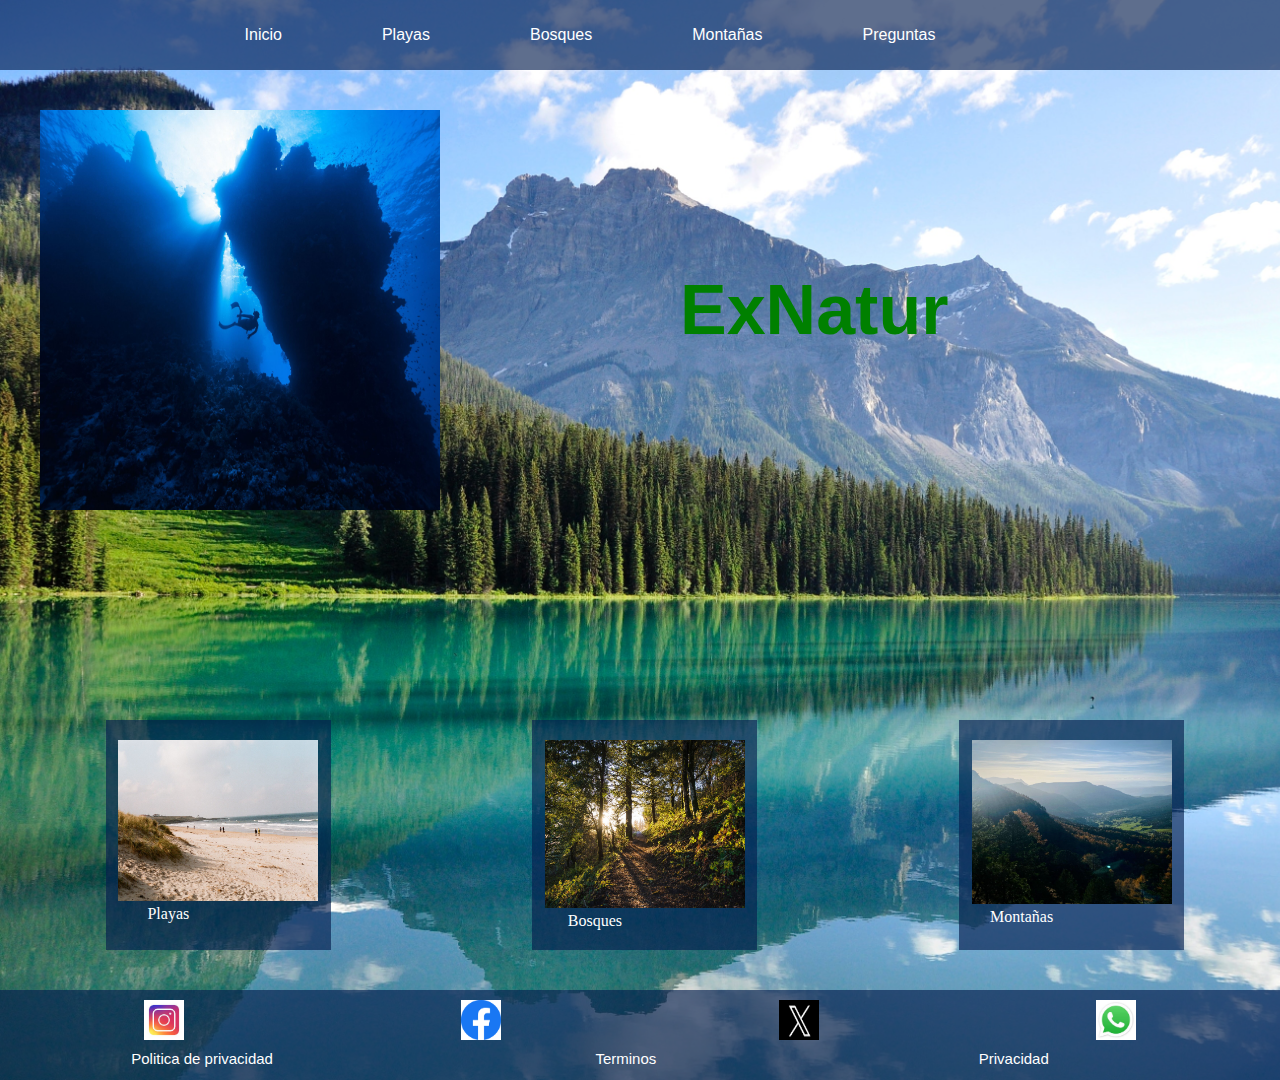
<file: index.html>
<!DOCTYPE html>
<html lang="en">
<head>
    <meta charset="UTF-8">
    <meta name="viewport" content="width=device-width, initial-scale=1.0">
    <title>ExNatur</title>
    <link rel="stylesheet" href="/css/estilos.css">
</head>
<body  class="fondo fondoinicio">

    <header>

    <nav>
        <ul class="encabezado"> 
            <li><a href="/index.html">Inicio</a></li>
            <li><a href="./pages/playas.html">Playas</a></li>
            <li><a href="./pages/bosques.html">Bosques</a></li>
            <li><a href="./pages/montañas.html">Montañas</a></li>
            <li><a href="./pages/preguntas.html">Preguntas</a></li>
        </ul>
    </nav>
    </header>
    
    <main>
        <div class="img-nomb">
        <img src="img/inicio/imagen-circular.jpg" alt="buzo" class="img-circular">
        <h1 class="nombre-comp">ExNatur</h1>
        </div>

    <nav class="cuadrados">
       
        <div class="div-cuadro"><img src="img/inicio/cuadrado-playa.jpg" alt="playa"> <a href="/pages/playas.html">Playas</a></div>
        <div class="div-cuadro"><img src="img/inicio/cuadrado-bosque.jpg" alt="bosque"><a href="/pages/bosques.html">Bosques</a></div> 
        <div class="div-cuadro"><img src="img/inicio/cuadrado-montaña.jpg" alt="montaña"><a href="/pages/montañas.html">Montañas</a></div>   
            
    </nav>
    </main>

    <footer>
        <nav  class="grid-footer">
        <img src="img/redes-sociales/img-instagram.png" alt="logo-ig"  class="img-foot">
        <img src="img/redes-sociales/img-facebook.png" alt="logo-fb"  class="img-foot">
        <img src="img/redes-sociales/img-x.png" alt="logo-x"  class="img-foot">
        <img src="img/redes-sociales/img-whatsapp.png" alt="logo-whatsapp"  class="img-foot">
        </nav>
        
        <nav class="letras-foot">
        <a href="#">Politica de privacidad</a>    
        <a href="#">Terminos</a>    
        <a href="#">Privacidad</a>    
        </nav>
    </footer>
    
    
</body>
</html>
</file>
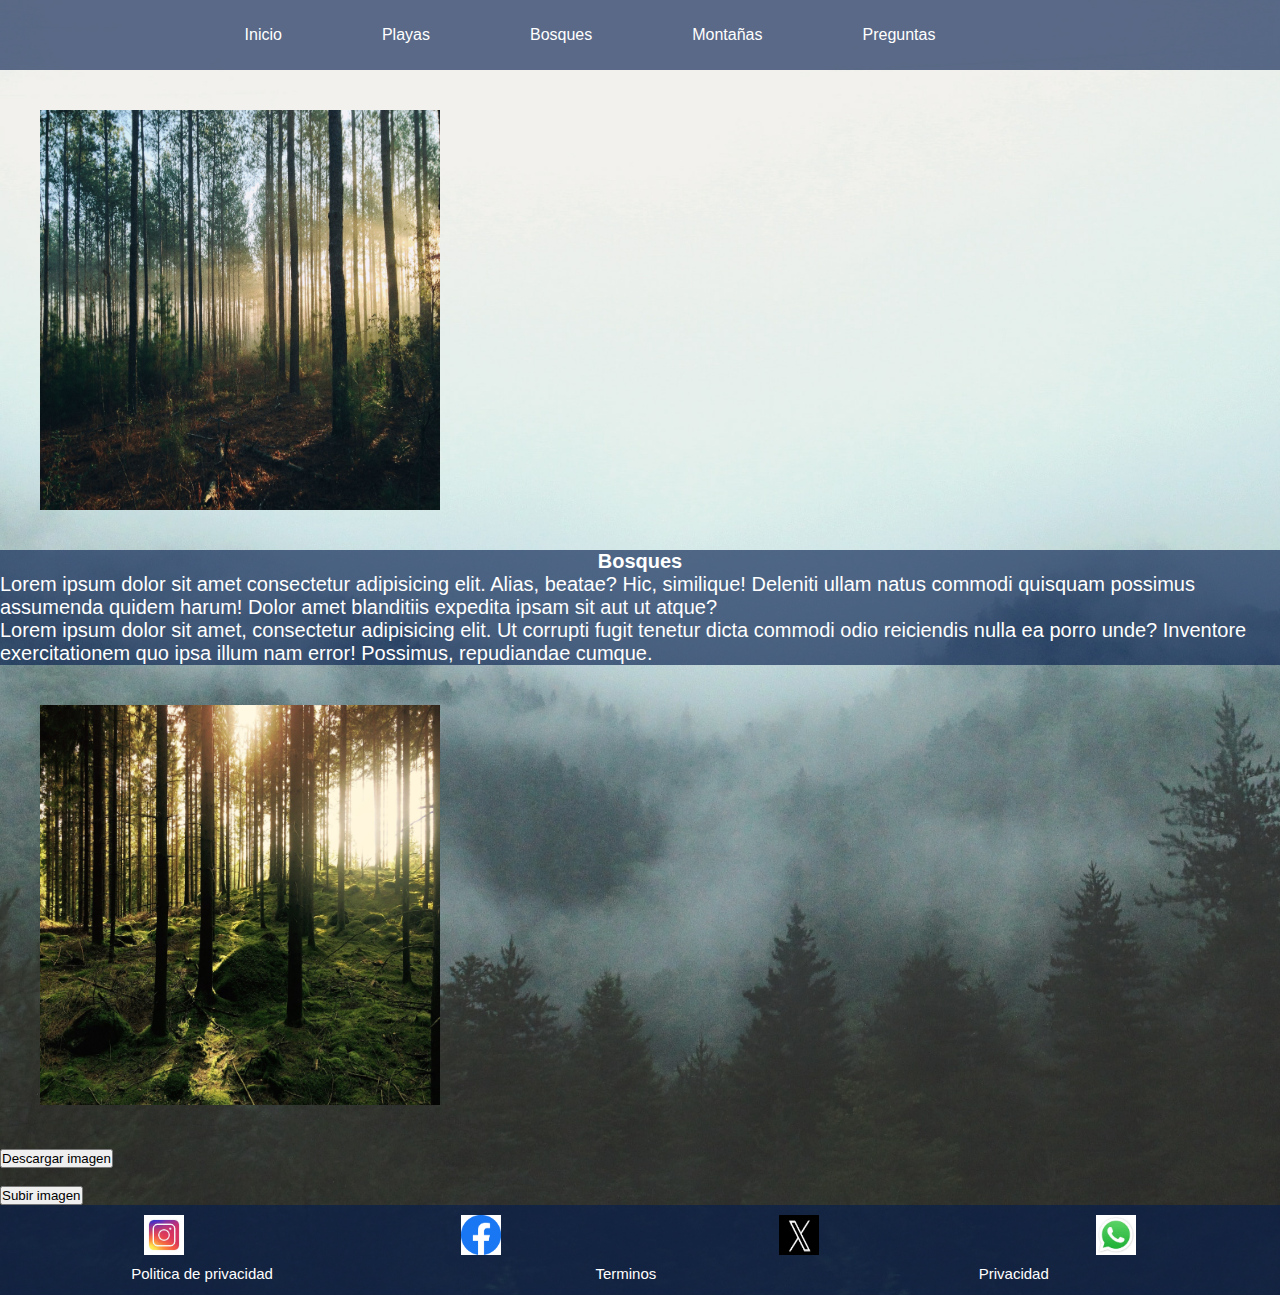
<file: pages/bosques.html>
<!DOCTYPE html>
<html lang="en">
<head>
    <meta charset="UTF-8">
    <meta name="viewport" content="width=device-width, initial-scale=1.0">
    <title>Bosques</title>
    <link rel="stylesheet" href="../css/estilos.css">
</head>
<body class="fondo fondobosques">
    <header>

        <nav >
            <ul class="encabezado">
                <li><a href="/index.html">Inicio</a></li>
                <li><a href="./playas.html">Playas</a></li>
                <li><a href="./bosques.html">Bosques</a></li>
                <li><a href="./montañas.html">Montañas</a></li>
                <li><a href="./preguntas.html">Preguntas</a></li>
                </ul>
            
        </nav>
        </header>
    <main>
        <div class="img-nomb">
        <img src="../img/bosques/circulo-bosque.jpg" alt="bosque-arboles" class="img-circular">
        </div>
        <section>
            <h1 class="cuadrotext">Bosques</h1>
                <p class="cuadrotext">Lorem ipsum dolor sit amet consectetur adipisicing elit. Alias, beatae? Hic, similique! Deleniti ullam natus commodi quisquam possimus assumenda quidem harum! Dolor amet blanditiis expedita ipsam sit aut ut atque?</p>
            </section>
        
            <article class="cuadrotext">
                <p>Lorem ipsum dolor sit amet, consectetur adipisicing elit. Ut corrupti fugit tenetur dicta commodi odio reiciendis nulla ea porro unde? Inventore exercitationem quo ipsa illum nam error! Possimus, repudiandae cumque.</p>
            </article>

    <img src="../img/bosques/cuadrado-bosque.jpg" alt="bosque-tarde" class="img-circular">
    <aside>
        <input type="button" value="Descargar imagen">
    </aside>
    <br>
    <aside>
        <input type="button" value="Subir imagen">
    </aside>
    </main>
    
    <footer>
        <nav  class="grid-footer">
        <img src="../img/redes-sociales/img-instagram.png" alt="logo-ig"  class="img-foot">
        <img src="../img/redes-sociales/img-facebook.png" alt="logo-fb"  class="img-foot">
        <img src="../img/redes-sociales/img-x.png" alt="logo-x"  class="img-foot">
        <img src="../img/redes-sociales/img-whatsapp.png" alt="logo-whatsapp"  class="img-foot">
        </nav>
        
        <nav class="letras-foot">
        <a href="#">Politica de privacidad</a>    
        <a href="#">Terminos</a>    
        <a href="#">Privacidad</a>    
        </nav>
    </footer>
    
</body>
</html>
</file>
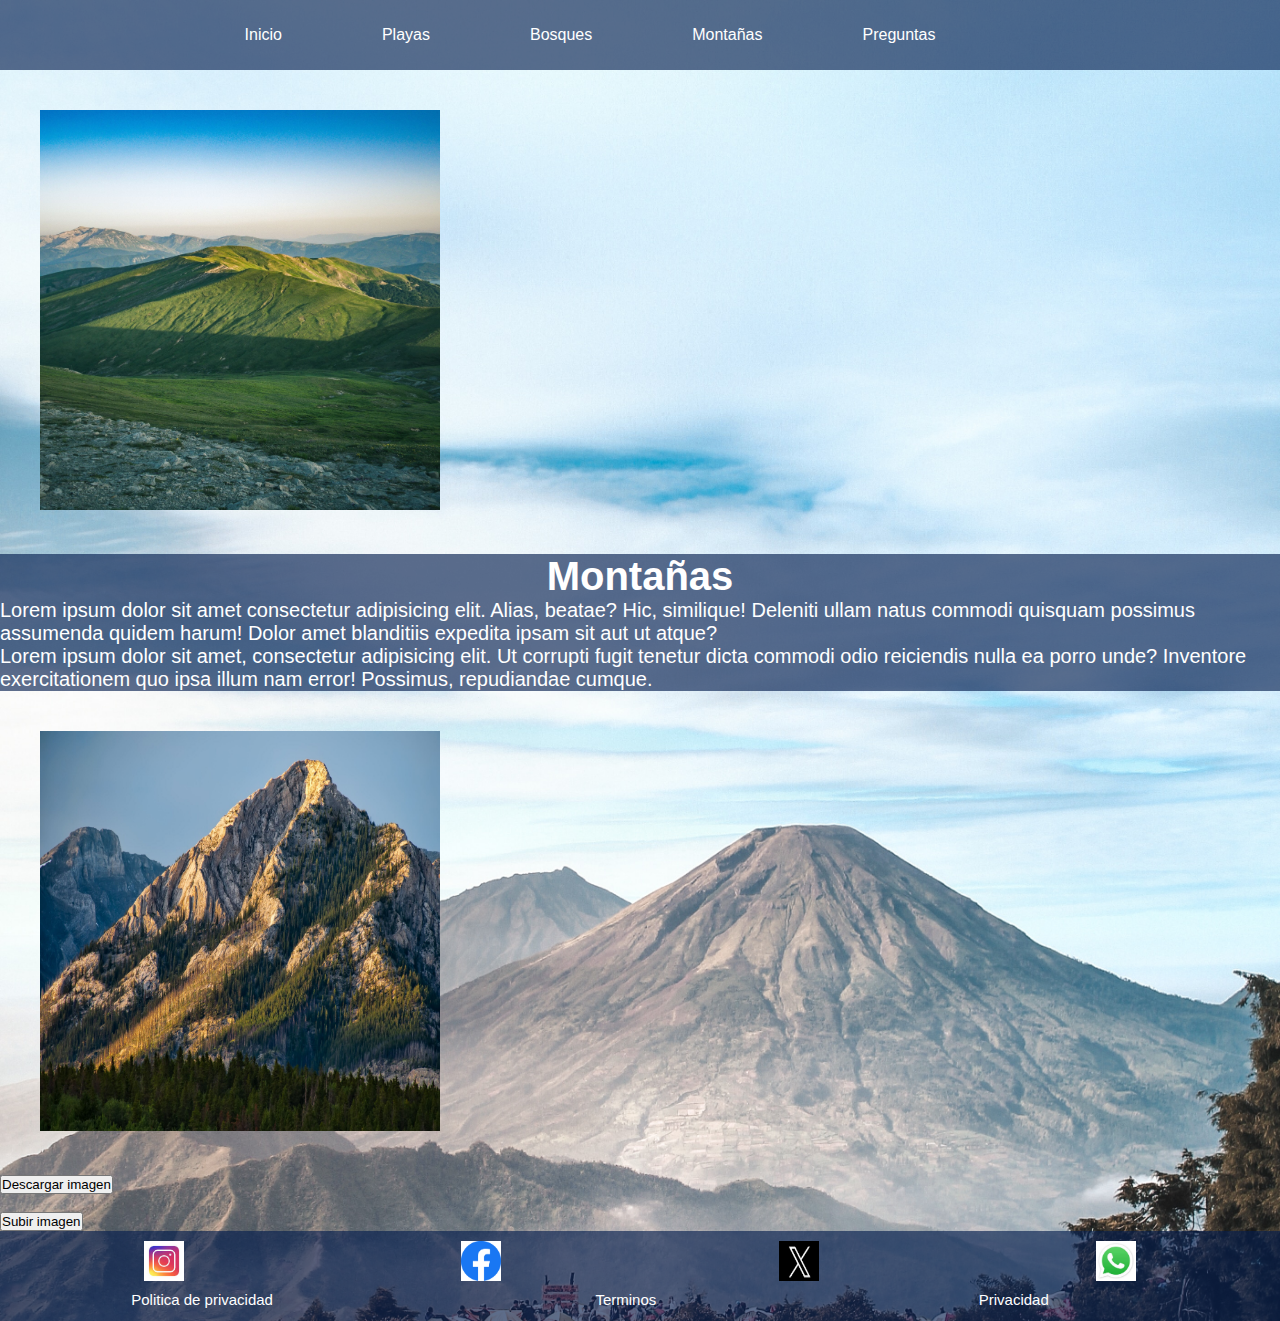
<file: pages/montañas.html>
<!DOCTYPE html>
<html lang="en">
<head>
    <meta charset="UTF-8">
    <meta name="viewport" content="width=device-width, initial-scale=1.0">
    <title>Montañas</title>
    <link rel="stylesheet" href="../css/estilos.css">
</head>
<body class="fondo fondomontañas">
    <header>

        <nav >
            
            <ul class="encabezado">
                <li><a href="/index.html">Inicio</a></li>
                <li><a href="./playas.html">Playas</a></li>
                <li><a href="./bosques.html">Bosques</a></li>
                <li><a href="./montañas.html">Montañas</a></li>
                <li><a href="./preguntas.html">Preguntas</a></li>
            </ul>
            
        </nav>
        </header>
    <main>

    
    <img src="../img/montañas/circulo-montaña.jpg" alt="montaña-verde" class="img-circular">
    <section class="cuadrotext">
        <h1>Montañas</h1>
        <p>Lorem ipsum dolor sit amet consectetur adipisicing elit. Alias, beatae? Hic, similique! Deleniti ullam natus commodi quisquam possimus assumenda quidem harum! Dolor amet blanditiis expedita ipsam sit aut ut atque?</p>
    </section>
    <article class="cuadrotext">
        <p>Lorem ipsum dolor sit amet, consectetur adipisicing elit. Ut corrupti fugit tenetur dicta commodi odio reiciendis nulla ea porro unde? Inventore exercitationem quo ipsa illum nam error! Possimus, repudiandae cumque.</p>
    </article>

    <img src="../img/montañas/cuadrado-montaña.jpg" alt="montaña-blanca"class="img-circular">
    <aside>
        <input type="button" value="Descargar imagen">
    </aside>
    <br>
    <aside>
        <input type="button" value="Subir imagen">
    </aside>
    
    </main>

    <footer>
        <nav  class="grid-footer">
        <img src="../img/redes-sociales/img-instagram.png" alt="logo-ig"  class="img-foot">
        <img src="../img/redes-sociales/img-facebook.png" alt="logo-fb"  class="img-foot">
        <img src="../img/redes-sociales/img-x.png" alt="logo-x"  class="img-foot">
        <img src="../img/redes-sociales/img-whatsapp.png" alt="logo-whatsapp"  class="img-foot">
        </nav>
        
        <nav class="letras-foot">
        <a href="#">Politica de privacidad</a>    
        <a href="#">Terminos</a>    
        <a href="#">Privacidad</a>    
        </nav>
    </footer>
    
</body>
</html>
</file>
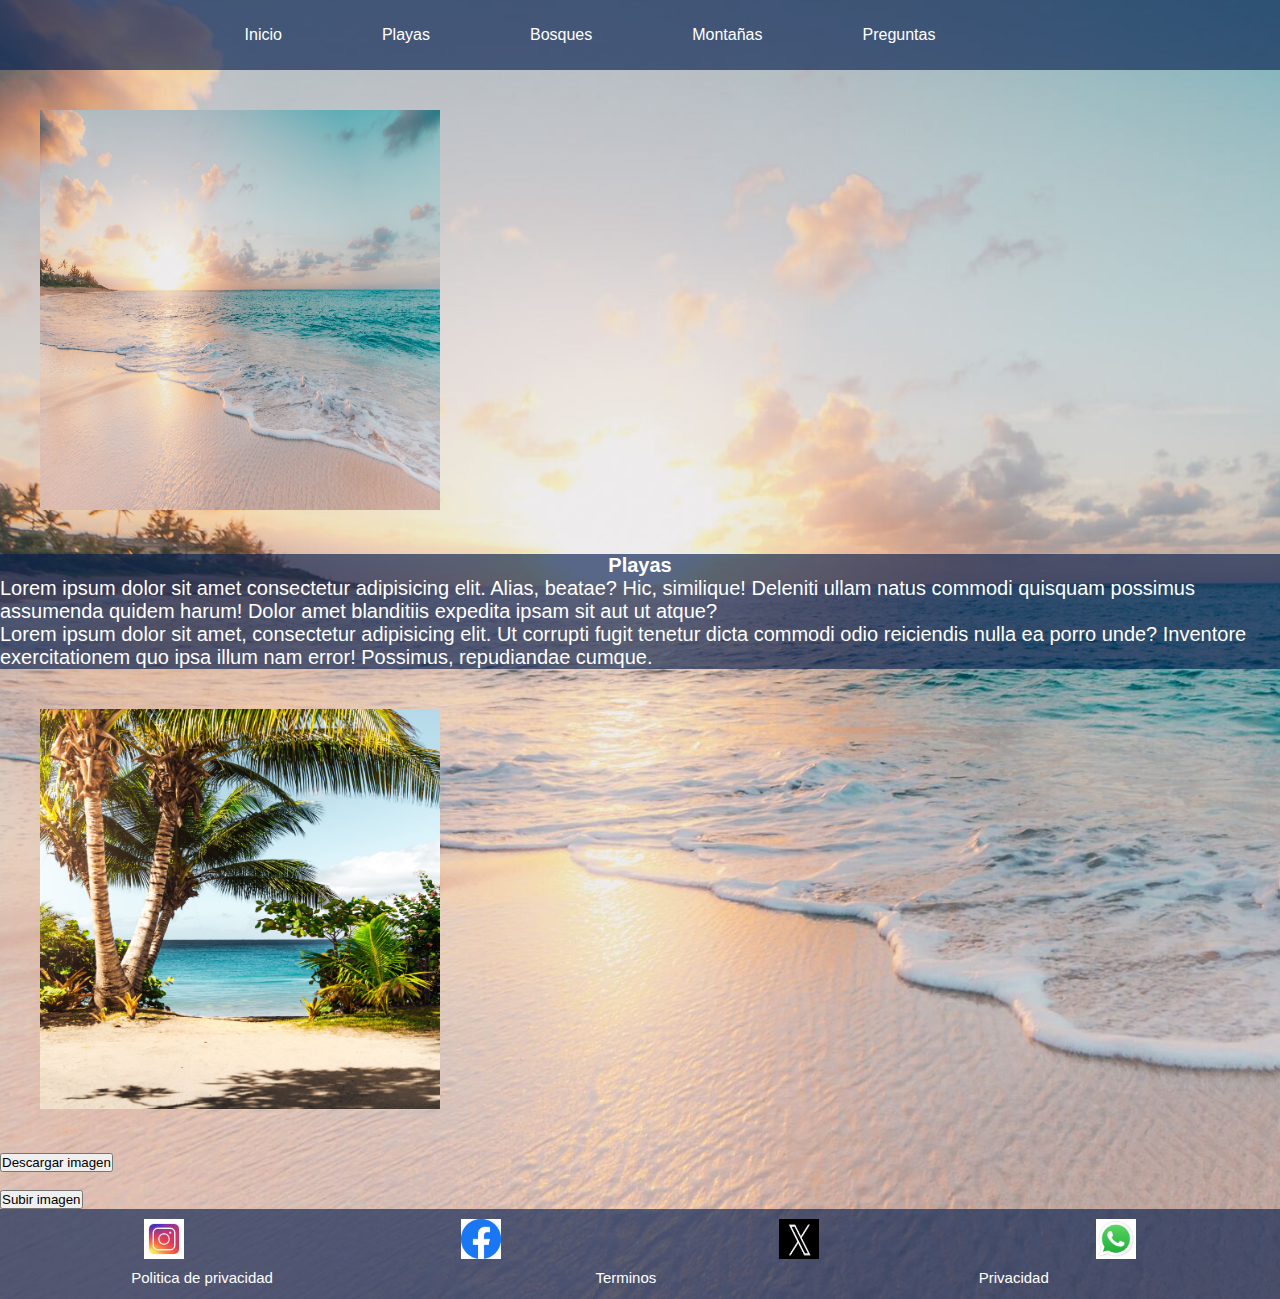
<file: pages/playas.html>
<!DOCTYPE html>
<html lang="en">
<head>
    <meta charset="UTF-8">
    <meta name="viewport" content="width=device-width, initial-scale=1.0">
    <title>Playas</title>
    <link rel="stylesheet" href="../css/estilos.css">
</head>
<body class="fondo fondoplayas">
    <header>

        <nav >
            <ul class="encabezado">
            <li><a href="/index.html">Inicio</a></li>
            <li><a href="./playas.html">Playas</a></li>
            <li><a href="./bosques.html">Bosques</a></li>
            <li><a href="./montañas.html">Montañas</a></li>
            <li><a href="./preguntas.html">Preguntas</a></li>
            </ul>
        </nav>
        </header>
       
        <main>
            
            <div id="text-principal">
            <img src="../img/playas/circulo-playa.jpg" alt="plata-tarde" class="img-circular">
            <h1 class="cuadrotext">Playas</h1>
        <p class="cuadrotext">Lorem ipsum dolor sit amet consectetur adipisicing elit. Alias, beatae? Hic, similique! Deleniti ullam natus commodi quisquam possimus assumenda quidem harum! Dolor amet blanditiis expedita ipsam sit aut ut atque?</p>
        </div>
    
    

    <article class="cuadrotext">
        <p>Lorem ipsum dolor sit amet, consectetur adipisicing elit. Ut corrupti fugit tenetur dicta commodi odio reiciendis nulla ea porro unde? Inventore exercitationem quo ipsa illum nam error! Possimus, repudiandae cumque.</p>
    </article>
    
    
    <img src="../img/playas/cuadrado-playa.jpg" alt="playa-palmera" class="img-circular">
    
    <aside>
        <input type="button" value="Descargar imagen">
    </aside>
    <br>
    <aside>
        <input type="button" value="Subir imagen">
    </aside>
    </main>
    
    <footer>
        <nav  class="grid-footer">
        <img src="../img/redes-sociales/img-instagram.png" alt="logo-ig"  class="img-foot">
        <img src="../img/redes-sociales/img-facebook.png" alt="logo-fb"  class="img-foot">
        <img src="../img/redes-sociales/img-x.png" alt="logo-x"  class="img-foot">
        <img src="../img/redes-sociales/img-whatsapp.png" alt="logo-whatsapp"  class="img-foot">
        </nav>
        
        <nav class="letras-foot">
        <a href="#">Politica de privacidad</a>    
        <a href="#">Terminos</a>    
        <a href="#">Privacidad</a>    
        </nav>
    </footer>
    
    
    
</body>
</html>
</file>
<file: css/estilos.css>
*{
    margin: 0%;
    padding: 0%;
}
.fondo{
    -webkit-background-size: cover;
    -moz-background-size: cover;
    -o-background-size: cover;
}
.fondoinicio{
    background-image: url(../img/inicio/imagen-fondo.jpg);
   
}
.fondoplayas{
    background-image: url(../img/playas/circulo-playa.jpg);
    
}
.fondobosques{
    background-image: url(../img/bosques/fondo-bosque.jpg);
    
}
.fondomontañas{
    background-image: url(../img/montañas/fondo-montaña.jpg);
}
.fondopreguntas{
    background-image: url(../img/preguntas/fondo-pregunta.jpg);
    
}

header{
    background-color:#041d4ea4;
    font-family: 'Montserrat', sans-serif;
    display: flex;
    justify-content: space-around;
    height: 50px;
    align-items: center;
    padding: 10px;
    
}

.nombre-comp{
    padding-top: 200px;
    padding-left: 200px;
    padding-bottom: 300px;
    height: 150px;
    text-align: right;
    font-family: 'Montserrat', sans-serif;
font-family: 'Open Sans', sans-serif;
color: green;
font-size: 70px;
display: flex;
}
.img-circular{
    padding: 40px;
    height: 400px;
    width: 400px;
}
nav a{
    text-decoration: none;
    color: white;
    padding-right: 100px;
    transition: 0.3s;
}
nav a:hover{
    color: black;
    
}
.encabezado{
    list-style-type: none;
    display: flex;
    justify-content: space-around;
}


.img-nomb{
display: flex;
}


.cuadrados{
    width: 100%;
    margin: 0 5px 40px 5px ;
    display: flex;
    justify-content: space-around;
}
.div-cuadro{
    text-align: center;
    background-color:#041d4ea4;
    padding: 20px 5px;
    width: 215px;
}
.div-cuadro img{
    
    height: auto;
    width: 200px;
}
footer{
    background-color:#041d4ea4;
    font-family: 'Montserrat', sans-serif;
    height: 70px;
    text-align: center;
    padding: 10px;
    
}

.letras-foot{
    text-decoration: none;
    color: white;
    font-size: 15px;
    display: flex;
    justify-content: space-around;
    padding: 10px;
    
}
.img-foot{
    height: 40px;
    width: 40px;
}
.grid-footer{
    display: grid;
    grid: 10px;
    grid-template-columns: auto auto auto auto;
    gap: 10px;
    justify-items: center;
}

.cuadro-texto{
    background-color:#041d4ea4;
    font-family: 'Montserrat', sans-serif;
    padding: 10px;
    height: 200px;
    width: 200px;
    
}

p{
    color: white;
    
}
.cuadrotext{
    background-color:#041d4ea4;
    font-family: 'Montserrat', sans-serif;
    font-size: 20px;
    display: flex;
    justify-content: space-around;
    flex-wrap: wrap;
    align-content: center;
    align-items: stretch;
   
}
h1{
    color: white;
}
</file>
